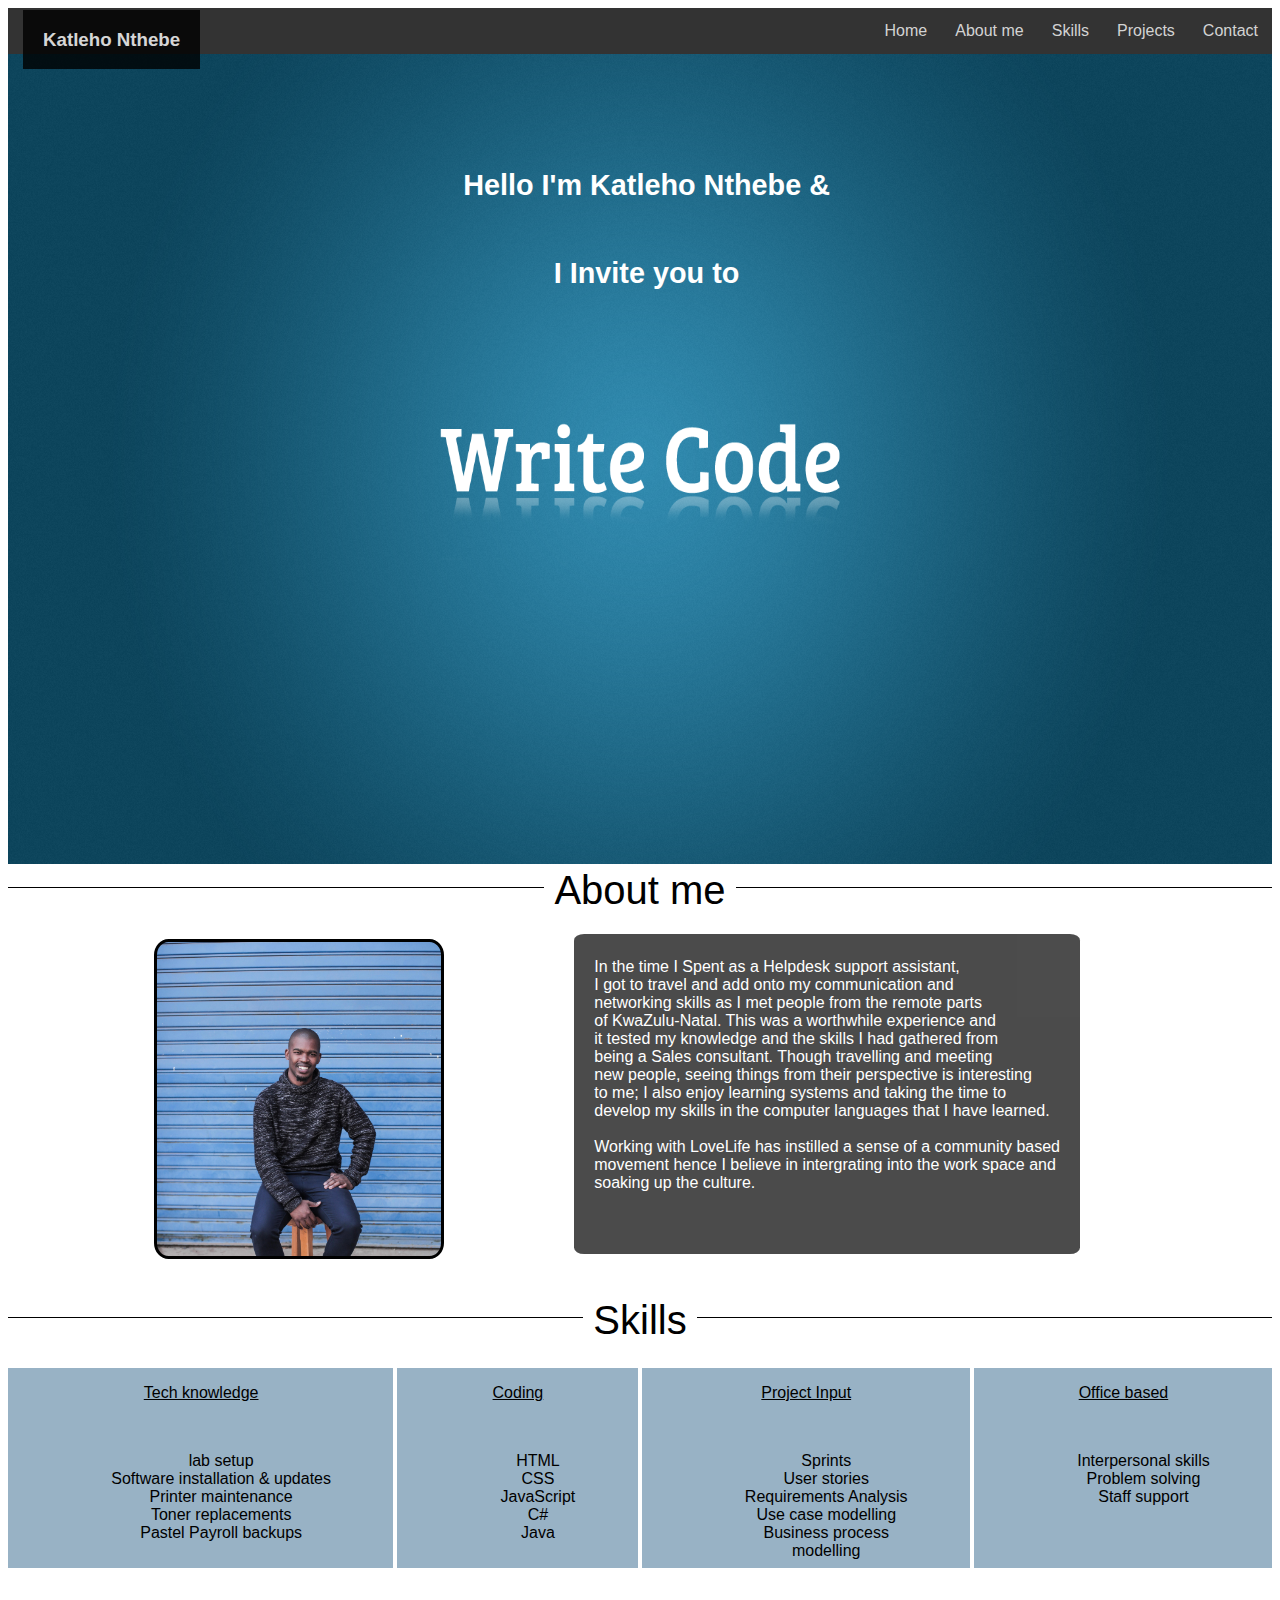
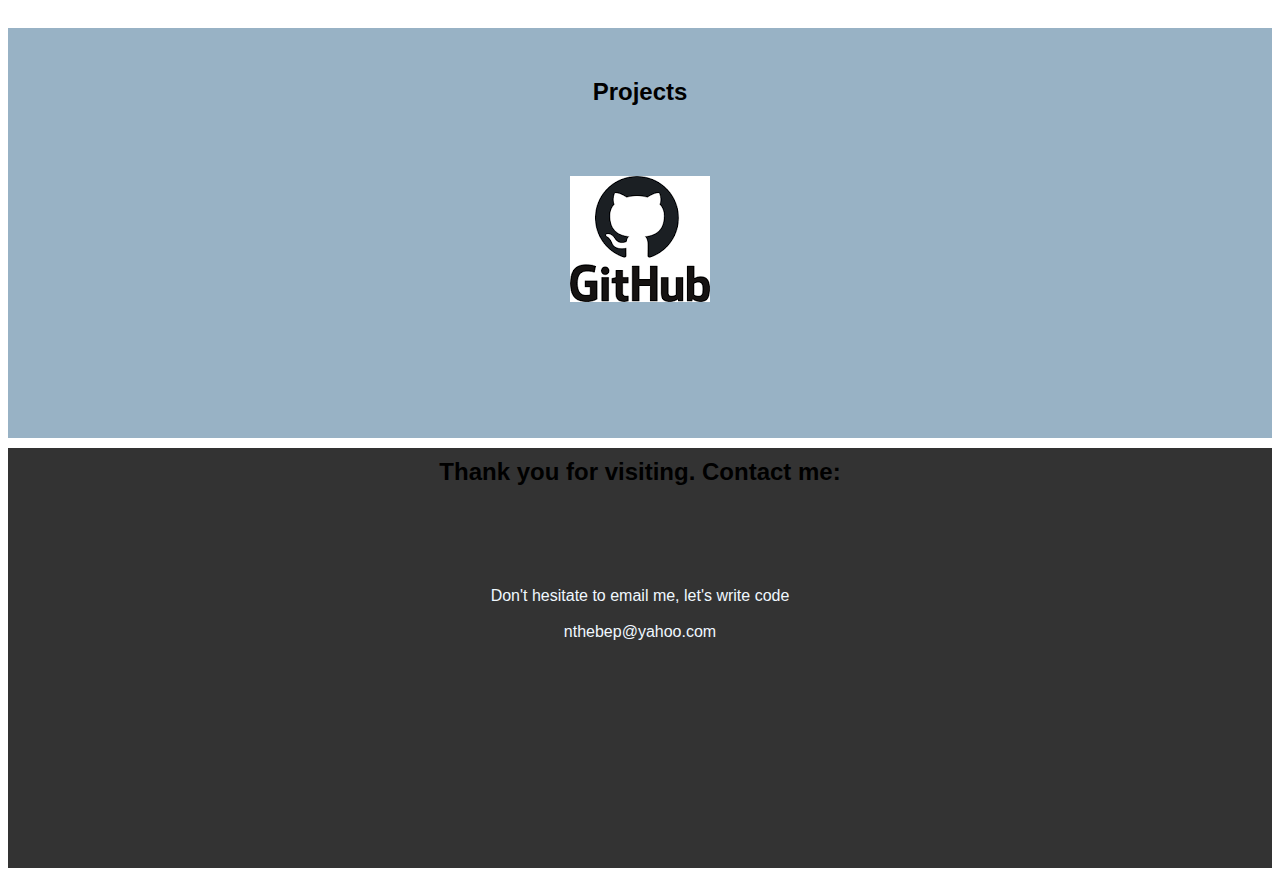
<file: index.html>
<DOCTYPE! html>
<html>
<head>
<title>K-Profile</title>
<link rel="stylesheet" type="text/css" href="css/style.css" />
<link rel="stylesheet" href="https://cdnjs.cloudflare.com/ajax/libs/font-awesome/5.11.2/css/all.css" integrity="sha256-46qynGAkLSFpVbEBog43gvNhfrOj+BmwXdxFgVK/Kvc=" crossorigin="anonymous" />
<script type="text/javascript" src="css/styles.js"></script>
<!-- <meta content="viewpoint=width-device-width" initial-scale="1.0"> -->
<meta name="viewport" content="width=device-width, initial-scale=1.0">
</head>
<body>
    <div class="navbar" id="navbar">
        <a href="#footer">Contact</a>
        <a href="#projects">Projects</a>
        <a href="#skills">Skills</a>
        <a href="#about">About me</a>
        <a href="#home">Home</a>
    </div>
      <div id="home">
        <div class="introhead">
        <h1>Hello I'm Katleho Nthebe & </h1><br>
        <h1>I Invite you to</h1>
      </div>
          <img id="home" src="pics/hero.png"/>
          <div class="icons">
            <!-- Add font awesome icons -->
            <a href="https://en-gb.facebook.com/login/" target="_blank" ><i class="fab fa-facebook"></i></a>
            <a href="https://trends24.in/south-africa/" target="_blank"><i class="fab fa-twitter"></i></a>
            <a href="katleho.nthebe@umuzi.org" target="_blank"><i class="fab fa-google"></i></a>
            <a href="https://www.linkedin.com/in/katleho-nthebe-7b3b70176/" target="_blank"><i class="fab fa-linkedin"></i></a>
            <a href="https://login.live.com/login.srf?wa=wsignin1.0&rpsnv=13&ct=1571315405&rver=7.1.6819.0&wp=MBI_SSL&wreply=https%3A%2F%2Flw.skype.com%2Flogin%2Foauth%2Fproxy%3Fclient_id%3D572381%26redirect_uri%3Dhttps%253A%252F%252Fweb.skype.com%252FAuth%252FPostHandler%26state%3D66eaa5f3-cb5f-466f-9de7-8706346cdd0a%26site_name%3Dlw.skype.com&lc=1033&id=293290&mkt=en-US&psi=skype&lw=1&cobrandid=2befc4b5-19e3-46e8-8347-77317a16a5a5&client_flight=ReservedFlight33%2CReservedFlight67" target="_blank"><i class="fab fa-skype"></i></a>  
    </div>
        </div>
      
        <div class="myname"><h3>Katleho Nthebe</h3></div>

        <div style="width: 100%; height: 20px; border-bottom: 1px solid black; text-align: center" padding-bottom="20px;">
            <span id="about" style="font-size: 40px; background-color: white; padding: 0 10px; font-family: sans-serif;">
              About me
            </span>
          </div>
          <div class="center">
          <div class="pic"> 
            </div>
            <div class="intro" ><p>In the time I Spent as a Helpdesk support assistant,<br>
              I got to travel and add onto my communication and<br>
               networking skills as I met people from the remote parts <br>
               of KwaZulu-Natal. This was a worthwhile experience and <br>
               it tested my knowledge and the skills I had gathered from<br>
                being a Sales consultant. Though travelling and meeting<br>
               new people, seeing things from their perspective is interesting <br>
               to me; I also enjoy learning systems and taking the time to <br>
              develop my skills in the computer languages that I have learned.<br>
              <br>
              Working with LoveLife has instilled a sense of a community based <br>
              movement hence I believe in intergrating into the work space and<br>
              soaking up the culture. </p></div>
          
            </div>
      <div class="about" id="about"></div>
      <div id="skills" style="width: 100%; height: 20px; border-bottom: 1px solid black; text-align: center">
        <span style="font-size: 40px; background-color: white; padding: 0 10px; font-family: sans-serif;">
          Skills
        </span>
      </div>
    <div id="skills1">
      <div class="d1" id="d1"><p><u>Tech knowledge</u></p><br>
        <ul id="words">
         <li>lab setup</li>
         <li>Software installation & updates</li>
         <li>Printer maintenance</li>
         <li>Toner replacements</li>
         <li>Pastel Payroll backups</li>
    </ul>
      </div>
      <div class="d1" id="d2"><u><p>Coding</p></u><br>
        <ul id="words">
          <li>HTML</li>
          <li>CSS</li>
          <li>JavaScript</li>
          <li>C#</li>
          <li>Java</li>
        </ul>
      </div>
      <div class="d1" id="d3"><u><p>Project Input</p></u><br>
        <ul id="words">
          <li>Sprints</li>
          <li>User stories</li>
          <li>Requirements Analysis</li>
          <li>Use case modelling</li>
          <li>Business process<br> modelling</li>
        </ul>
      </div>
      <div class="d1" id="d4"><u><p>Office based</p></u><br>
        <ul id="words">
          <li>Interpersonal skills</li>
          <li>Problem solving</li>
          <li>Staff support</li>
        </ul>
      </div>
    </div>
    <div id="projects"><h2 class="projects-title">Projects</h2>
    <div class="projects-content">
      <a href="https://github.com/krattz?tab=repositories" target="_blank"><img src="./pics/githublogo.png"></a>
    </div>
    </div>
    <!-- <a href="#navbar"><div class="toTop">To Top</div></a> -->
    <footer id="footer">
        <h2 class="footer-title">Thank you for visiting. Contact me:</h2>

        <div class="form-container">
          <span>Don't hesitate to email me, let's write code </span><br>
          <span></span><br>
          <span>nthebep@yahoo.com</span>
                
        </div>
    </footer> 
</body>
</html>
</file>
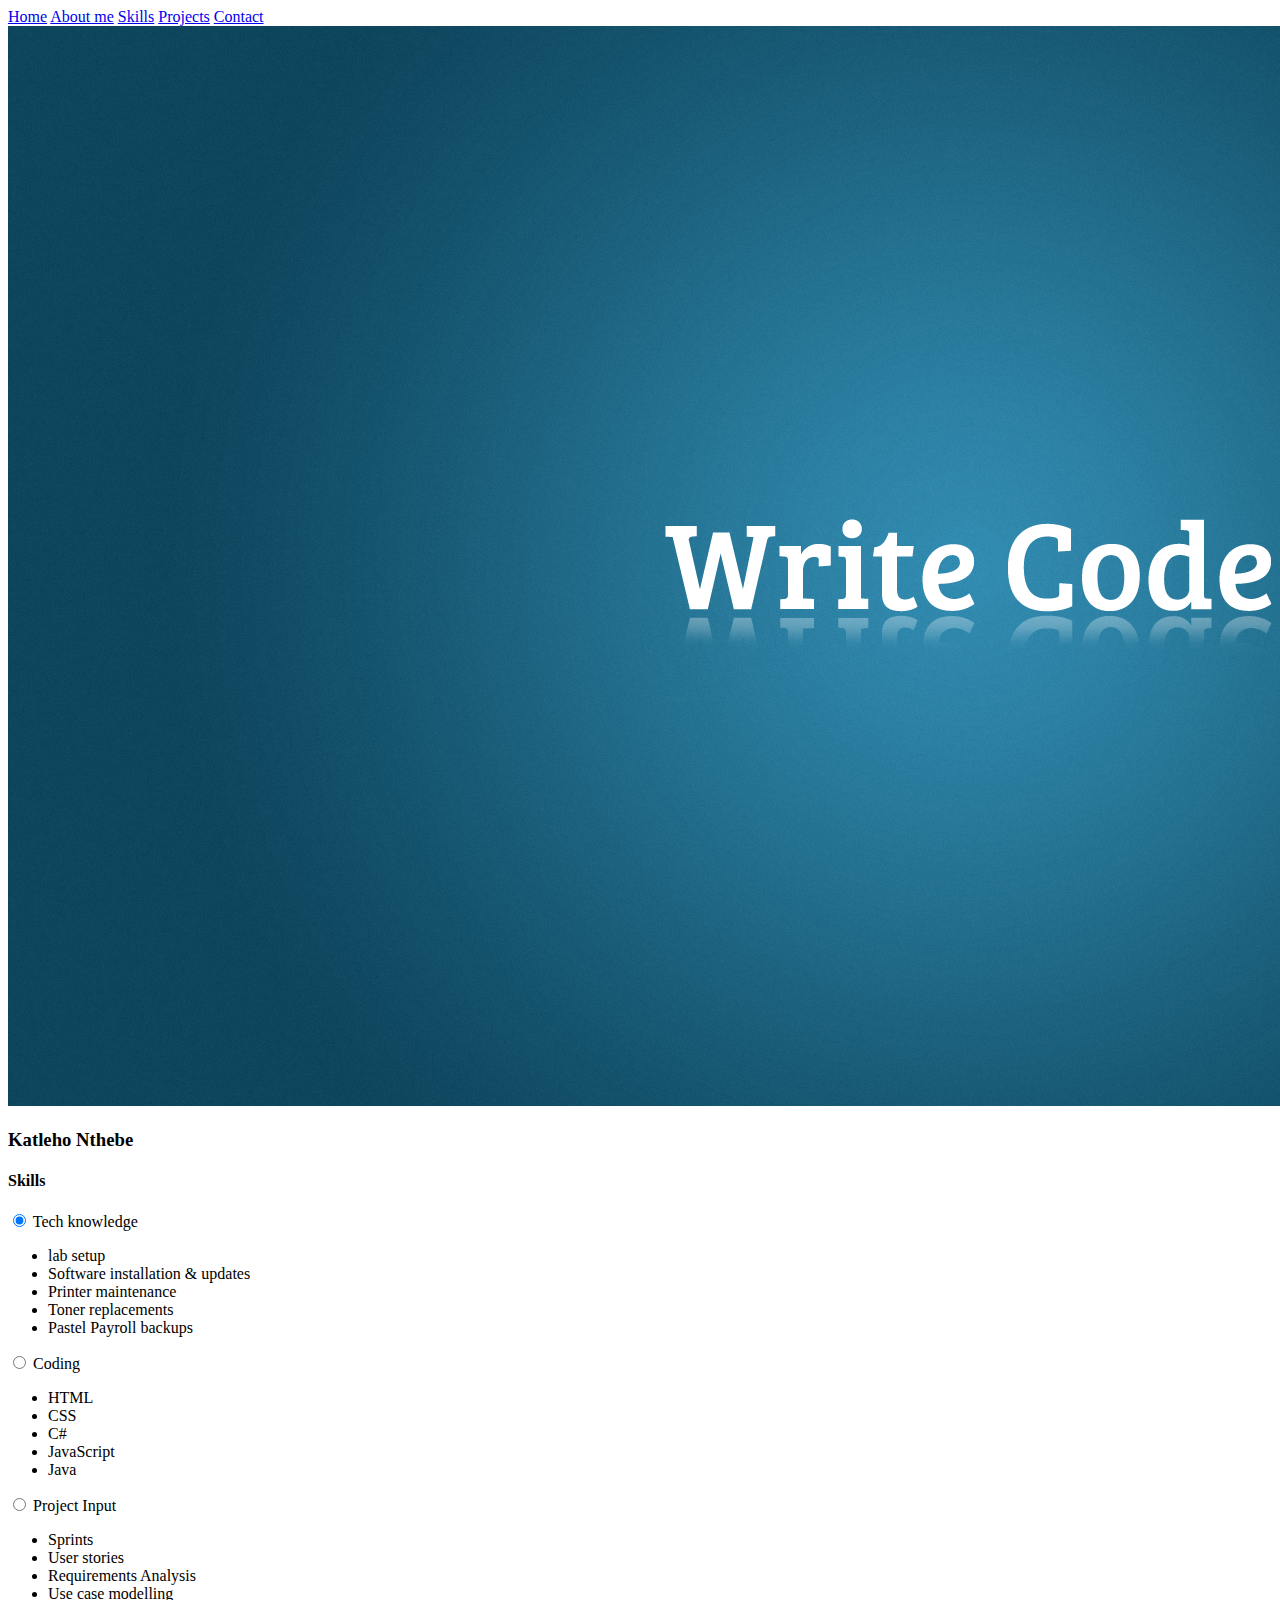
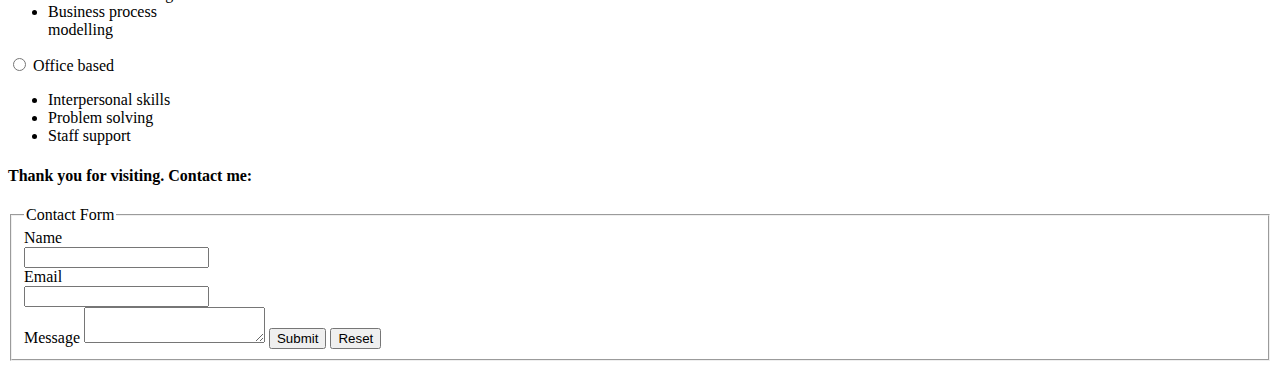
<file: Katleho /index.html>
<!DOCTYPE html>
<html lang="en">
<head>
    <meta charset="UTF-8">
    <meta name="viewport" content="width=device-width, initial-scale=1.0">
    <meta http-equiv="X-UA-Compatible" content="ie=edge">
    <link rel="stylesheet" type="text/css" href="css/style.css" />
    <script type="text/javascript" src="css/styles.js"></script>
    <meta content="viewpoint=width-device-width" initial-scale="1.0">
    <title>Document</title>
</head>
<body>
        <div class="navbar" id="navbar">
                <a href="#home">Home</a>
                <a href="#about">About me</a>
                <a href="#skills">Skills</a>
                <a href="#projects">Projects</a>
                <a href="#footer">Contact</a>
                <a href="javascript:void(0);" class="icon" onclick="myFunction()">
                        <i class="fa fa-bars"></i>
                      </a>
            </div>
            <div id="home">
                    <img id="home" src="pics/hero.png"/>
                  <div class="myname"><h3>Katleho Nthebe</h3></div>
            </div>
            
                    <div class="Skills" id="skills">
                        <h4 class="listedskills">Skills</h4>
                    </div>
                    <div id="nestle-section">
                            <input type="radio" id="tab1" name="tabs" checked=""/>
                            <label for="tab1">Tech knowledge</label>
                            <div class="tab-content1">
                                <ul id="words">
                                    <li>lab setup</li>
                                    <li>Software installation & updates</li>
                                    <li>Printer maintenance</li>
                                    <li>Toner replacements</li>
                                    <li>Pastel Payroll backups</li>
                               </ul></div>
                         
                            <input type="radio" id="tab2" name="tabs"/>
                            <label for="tab2">Coding</label>
                            <div class="tab-content1">
                                <ul id="words">
                                    <li>HTML</li>
                                    <li>CSS</li>
                                    <li>C#</li>
                                    <li>JavaScript</li>
                                    <li>Java</li>
                                  </ul></div>

                            <input type="radio" id="tab3" name="tabs"/>
                            <label for="tab3">Project Input</label>
                            <div class="tab-content1">
                                <ul id="words">
                                    <li>Sprints</li>
                                    <li>User stories</li>
                                    <li>Requirements Analysis</li>
                                    <li>Use case modelling</li>
                                    <li>Business process<br> modelling</li>
                                  </ul></div>

                            <input type="radio" id="tab4" name="tabs"/>
                            <label for="tab4">Office based</label>
                            <div class="tab-content1">
                                <ul id="words">
                                    <li>Interpersonal skills</li>
                                    <li>Problem solving</li>
                                    <li>Staff support</li>
                                  </ul></div>
                        </div>
        
                          <footer id="footer">
                             <h4 class="footer-title">Thank you for visiting. Contact me:</h4>
                            <div class="form-container">  
                                <form action="" method="GET" enctype="multipart/form-data" >
                                        <fieldset id="fieldset"><legend>Contact Form</legend>  
                                        <label for="name">Name</label>  
                                        <div class="name">
                                         
                                        <input type="text" id="name" width="100%" required>
                            
                            
                                    </div>
                                        
                                        <label for="email">Email</label>
                                        <div class="email">
                                         <input type="email" id="email" required>
                                        </div>
                                       
                                        <div>
                                            <label for="area">Message</label>
                                            <textarea id="area"></textarea>
                                            <button type="submit">Submit</button>
                                            <button type="reset">Reset</button>
                                        </div>
                                    </fieldset> 
                                       </form> 
                            </div>            
                        </footer> 
</body>
</html>
</file>
<file: css/style.css>
* {
  box-sizing: border-box;
}
@media screen and (min-width:800px){
.body{
  margin: 0px;
  padding: 0px;
  font-family: Arial, Helvetica, sans-serif;
  display: inline;
}
.p{
  font-family: sans-serif;
}
/* Style the navbar */
.navbar {
    overflow: hidden;
    background-color: #333;
  }
  
  /* Navbar links */
  .navbar a {
    float: right;
    display: grid;
    color: #d3d3d3;
    text-align: right;
    padding: 14px;
    text-decoration: none;
    font-family: sans-serif;
    flex-direction:row;
  }
  /*change nav button color on hover*/
  .navbar a:hover {
    background-color: #ddd;
  }
  
  /*this space will host a pic that represents me*/
  #home{ 
    background-repeat: no-repeat;
    background-size: cover;
    background-position: center center;
    width: 100%;
    height: 90vh;
    margin-top: 0px;
    margin-bottom: 4px;
  }
  .pic{
    display: inline-grid;
    position: absolute;
    top: auto;
    left: 12%;
    margin-top: 4%;
    border-radius: 5%;
    border: solid black;
    width: 290px;
    height:320px;
    background: url("../pics/69.jpg");
    background-size: cover;
    z-index: -1;
  }
  .myname {
    position: fixed;
    top: 10px;
    left: 23px;
    background-color: black;
    color: white;
    opacity: 0.8;
    padding-left: 20px;
    padding-right: 20px;
    font-family: sans-serif;
  }
  .intro {
    position: absolute;
    top: auto;
    right: 200px;
    margin-top: 3.6%;
    background-color: black;
    color: white;
    height: 320px;
    padding-left: 20px;
    padding-right: 20px;
    padding-top: 8px;
    padding-bottom: 16px;
    opacity: 0.7;
    border-radius: 2%;
    font-family: sans-serif;
    opacity: 0.7;
  }
 .about{
   display:inline-grid;
   width: 80%;
   height: 410px;
   background-color: linear-gradient(72deg, red, #f06d06);
   z-index: 1;
 }
 #words{
   text-align: unset;
   text-decoration: none;
   list-style: none;
   padding-top: 0;
   /* margin: 0; */
  }
  /*This four blocks must carry text about my skills*/
  
#skills1{
    display: inline-grid;
    grid-template-rows: auto auto auto auto ;
    grid-template-columns: auto auto auto auto;
    grid-column-gap: 4px;
    grid-row-gap: 10px;
    padding: 50px 0px 10px 0px;
    max-width: 100%;
    width: 100%;
    overflow: hidden;
    /* align-content: center; */
}
/*The four blocks labelled below for single block adjustments*/
.d1{
    background: #98B2C5;
    border-radius: 0%;
    text-align: center;
    padding-left: 1px;
    font-family: sans-serif;
    height: 200px; 
    width: 100%;
}

  /*nothing to display- will decide on what to place here later*/
  #projects{
    height: 410px;
    width:100%;
  background: #98B2C5;
  margin-top: 10px;
  }
  .projects-title{
    text-align: center;
    padding-top: 50px;
    font-family: sans-serif;
  }
  .projects-content{
    text-align: center;
    padding-top: 50px;
    font-family: sans-serif;
  }
  
  /*footer with social media icons. remeber to link them later*/
  #footer{
   
      height: 420px;
      width:100%;
    background-color: #333;
    margin-top: 10px;
    font-family: sans-serif;
  }
  .footer-title{
    position: relative;
    font-family: sans-serif;
    text-align: center;
    margin-top: 10px;
    padding-top: 10px;
  }

  /*Contact Form*/
  .name{
    margin-bottom: 10px;
}
.email{
    margin-bottom: 10px;
}

.form-container {
  width: 35%;
  margin: 0 auto;
  text-align: center;
  text-decoration: bisque;
  text-shadow: cornflowerblue;
  text-rendering: optimizeLegibility;
  color: aliceblue;
  margin-top: 8%;
}

.form-container input,
.form-container textarea {
  width: 100%;
  border: none;
}

#area{
    height: 80px;
    width: 100%;
    margin-bottom: 10px;
}
.introhead{
  display: inline-block;
  position: absolute;
  align-content: center;
  text-align: center;
  /* z-index: 1; */
  right: 450px;
  top: 150px;
 color: white;
 font-family: sans-serif;
 font-size: 0.9rem;
}
  /*Social media Icons position in the footer*/
  .icons {
    text-align: center; 
    display: inline-block;
    position: absolute;
    right: 20px;
    bottom: 2px;
  }
  .icons a {
    color: rgb(153, 38, 38);
  }
  .icons a:hover{
    color:goldenrod;
    transform: scale(2);
  }
  /*Social media Icons must be changed to individual pics*/
  .fa {  
    padding: 0px;
    font-size: 30px;
    width: 50px;
    text-align: center;
    text-decoration: none;
    margin: 8px 5px;
  }
  
  .fa:hover {
      opacity: 0.7;
      transform: scale(2);
  }
  
  .fa-facebook {
    border-radius: 60%;
  }
  
  
  .fa-twitter {
    border-radius: 60%;
  }
  
  .fa-google {
    border-radius: 60%;
  }

  .fa-linkedin {
    border-radius: 60%;
  }
  
  .fa-skype {
    border-radius: 60%;
  }
  .toTop{
    position: absolute;
    top: 1800px;
    right: 30px;
    width: auto;
    height: auto;
    background-color: #98B2C5;
    padding: 12px;
    font-family: sans-serif;
    border-radius: 3%;
  }
  .toTop:hover {
    background-color: rgba(60, 226, 87, 0.541);
    cursor: pointer;
    transform: scale(1.5);
  }
}
  @media screen and (max-width:768px){
    .body{
      display: flex;
      padding-left: 3px;
    }
    .navbar{
      /* text-align: right; */
      float: right;
      margin-bottom: 20px;
      background-color: black;
      /* opacity: 0.4; */
      overflow: hidden;
   
    }
    .navbar a {
      float: right;
      display: grid;
      background-color: black;
      text-align: right;
      padding: 4px;
      text-decoration: none ;
      font-family: sans-serif;
      flex-direction:row;
      text-align: justify;
      align-items: flex-start;
    }
    .introhead{
      display: inline-block;
      position: absolute;
      text-align: center;
      right: 200px;
      top: 100px;
     color: white;
     font-family: sans-serif;
     font-size: 0.8rem;
    }
    #home{
      height: 60vh;
      width: auto;
      display: visible;
      overflow: none;
    }
    .pic{
     display: none;
    }
    .intro{
      overflow-y: scroll;
      overflow-x: hidden;
      margin-top: 50px;
      text-align: center;
    }
    .d1{
      background: #98B2C5;
      border-radius: 0%;
      text-align: center;
      padding-left: 1px;
      padding-bottom: 50px;
      font-family: sans-serif;
      height: 200px; 
      width: 100%;
      grid-row-gap: 10px;
  }
    #d1{
      background: #98B2C5;
      border-radius: 0%;
      text-align: center;
      padding-left: 1px;
      font-family: sans-serif;
      height: 200px; 
      width: 100%;
      margin-top: auto;
    }
    #skills1{
      grid-column-gap: 4px;
      grid-row-gap: 10px;
      padding: 50px 0px 10px 0px;
      max-width: 100%;
      width: auto;
      overflow: hidden;
      align-content: center;
    }
    #footer{
    width:100%;
    background-color: #333;
    margin-top: 10px;
    font-family: sans-serif;
  }
  .form-container{
    text-align: center;
    align-content: center;
  }
  .name{
    margin-left: 70px;
    margin-bottom: 10px;
   
 }
.email{
    margin-bottom: 10px;
    margin-left: 70px;
 }
 #area{
   height: 60px;
   overflow-y: auto;  
 }
 .icons{
  display: inline-block;
  position: relative;
  top: 1800px;
  left: 335px;
 }
 li{
  list-style: none;
}
.projects-title{
  text-align: center;
}
.projects-content{
  text-align: center;
}
.footer-title{
  text-align: center;
  padding-top: 16px;
}
.form-container{
  text-align: center;
  color: #f06d06;
  height: 35%;
  margin-top: 80px;


}
  }
  
  @media screen and (max-width:320px){
    .body{
      max-width: 320px;
    }
    .navbar{
      /* text-align: right; */
      float: right;
      margin-bottom: 20px;
      background-color: whitesmoke;
      overflow: hidden;
   
    }
    .navbar a {
      float: right;
      display: grid;
      /* color: #d3d3d3; */
      text-align: right;
      padding: 4px;
      text-decoration: none;
      font-family: sans-serif;
      flex-direction:row;
      text-align: justify;
      align-items: flex-start;
    }
    .introhead{
      display: none;
    }
    #home{
      height: 60vh;
      width: 320px;
      display: visible;
      overflow: none;
    }
    .pic{
     display: none;
    }
    .intro{
      overflow-y: scroll;
      overflow-x: hidden;
      margin-top: 50px;
      padding-left: 8px;
    }
    .d1{
      background: #98B2C5;
      border-radius: 0%;
      text-align: center;
      padding-left: 1px;
      padding-bottom: 50px;
      font-family: sans-serif;
      height: 200px; 
      width: 100%;
      grid-row-gap: 10px;
  }
    #d1{
      background: #98B2C5;
      border-radius: 0%;
      text-align: center;
      padding-left: 1px;
      font-family: sans-serif;
      height: 200px; 
      width: 100%;
      margin-top: auto;
    }
    #skills1{
      grid-column-gap: 4px;
      grid-row-gap: 10px;
      padding: 50px 0px 10px 0px;
      max-width: 100%;
      width: 100%;
      overflow: hidden;
      align-content: center;
    }
    #footer{
    width:100%;
    background-color: #333;
    margin-top: 10px;
    font-family: sans-serif;
  }
  .name{
    margin-right: 90px;
    margin-bottom: 10px;
   
 }
.email{
    margin-bottom: 10px;
    margin-right: 60px;
 }
 #area{
   height: 60px;
   overflow-y: auto;  
 }
 .icons{
   position: absolute;
   text-align: center;
   overflow: hidden;
   left: 20px;
   bottom: 310px;
 }

.form-container {
display: inline;
overflow-x: hidden;
align-content: center;
height: 50%;
}
.butn{
  position: relative;
  margin-left: 90px;;
}
li{
  list-style: none;
}
.fieldset{
  display: contents;
}
}
@media screen and (max-width:375px){
  .body{
    display: flex;
    max-width: auto;
  }
  .introhead{
    display: none;
  }
  #home{
    width: 353px;
  }
  .icons{
    position: absolute;
    left: 129px;
    top: 2480px;
  }
}
@media screen and (max-width:425px){
  .body{
    display: flex;
    max-width: auto;
  }
  .introhead{
    display: none;
  }
  #home{
    width: 403px;
  }
  .icons{
    position: absolute;
    left: 149px;
    top: 2380px;
  }
}
</file>
<file: Katleho /css/style.css>
@media screen and (max-width: 320px){
  .body{
    margin: 0%;
    padding: 0%;
  }
    .topnav a:not(:first-child) {display: none;}
    .topnav a.icon {
      float: right;
      display: block;
    }
    .topnav.responsive {position: relative;}
    .topnav.responsive a.icon {
      position: absolute;
      right: 0;
      top: 0;
    }
    .topnav.responsive a {
      float: none;
      display: block;
      text-align: left;
    }
/* Add a black background color to the top navigation */
.navbar {
    background-color: #333;
    overflow: hidden;
  }
  
  /* Style the links inside the navigation bar */
  .navbar a {
    float: left;
    display: block;
    color: #f2f2f2;
    text-align: center;
    padding: 14px 12px;
    text-decoration: none;
    font-family: sans-serif;
    font-size: 17px;
  }
  
  /* Change the color of links on hover */
  .navbar a:hover {
    background-color: #ddd;
    color: black;
  }
  
  /* Add an active class to highlight the current page */
  .navbar a.active {
    background-color: #4CAF50;
    color: white;
  }
  
  /* Hide the link that should open and close the topnav on small screens */
  .navbar .icon {
    display: none;
  }
    #home{
        background-repeat: no-repeat;
        background-size: cover;
        background-position: center center;
        width: 100%;
        height: 40vh;
        margin-top: 0px;
        margin-bottom: 0px;
          }
    .myname {
        position: relative;
        left: 0px;
        padding: 3px 2px 3px 2px;
        text-align: center;
        background-color: black;
        color: white;
        opacity: 0.8;
        padding-left: 20px;
        padding-right: 20px;
        font-family: sans-serif;
          }
          .listedskills{
            padding-top: 3em;
            /* padding-bottom: 3em;  */
          }

    .accordion {
        background-color: #eee;
        color: #444;
        cursor: pointer;
        padding: 18px;
        width: 100%;
        border: none;
        text-align: left;
        outline: none;
        font-size: 15px;
        transition: 0.4s;
          }
          
          #nestle-section{
            float:left;
            width:100%;
            position:relative;
        }
        #nestle-section label{
            float:left;
            width:100%;
            background:#333;
            color:#fff;
            padding:5px 0;
            text-align:center;
            cursor:pointer;
            border-bottom:1px solid #fff;
        }
        #nestle-section .tab-content1{
            float:left;
            width:100%;
            padding:0 10px;
            height:0;
            -moz-transition: height 1s ease;
            -webkit-transition: height 1s ease;
            -o-transition: height 1s ease;
            transition: height 1s ease;
            overflow:hidden;
        }
        #nestle-section  input:checked + label + .tab-content1{
            padding: 10px;
            height: 150px;
            -moz-transition: height 1s ease;
            -webkit-transition: height 1s ease;
            -o-transition: height 1s ease;
            transition: height 1s ease;
        }
        #nestle-section input:checked + label{
            background:#ccc;
            color:#333;
        }
        #nestle-section input{
            display:none;
        }
          .listedskills{
              text-align: center;
              font-size: 22px;
              /* background-color: lightsteelblue; */
          }
          #words{
            text-align: left;
            text-decoration: none;
            list-style: none;
            margin: 0 auto;
           }
           #footer{
          height:18%;
          width:100%;
          
          margin-top: 10px;
          font-family: sans-serif;
        }
        /* .footer-title{
          position: relative;
          font-family: sans-serif;
          text-align: center;
          margin-top: 10px;
          padding-top: 10px;

        } */
        /*Contact Form*/
        .name{
          width: 80%;
          margin-bottom: 10px;
      }
      .email{
        width: 80%;
        margin-bottom: 10px;
      }
      .form-container {
        width: 100%;
        height: 20%;
        margin: 0 auto;
        background-color: #333;
      }
      .form-container input,
      .form-container textarea {
        width: 100%;
        border: none;
      }
      #area{
          height: 30%;
          width: 80%;
          margin-bottom: 10px;
      }  
      .pic{
        visibility: hidden;
        position: absolute;
        top: auto;
        left: 8%;
        margin-top: 6%;
        border-radius: 5%;
        border: solid black;
        width: 290px;
        height:280px;
        background: url("../pics/69.jpg");
        background-size: cover;
      }   
      .intro {
        display: none;
        position: absolute;
        top: auto;
        right: 80px;
        margin-top: 6%;
        background-color: black;
        color: white;
        padding-left: 20px;
        padding-right: 20px;
        padding-top: 8px;
        padding-bottom: 16px;
        opacity: 0.7;
        border-radius: 2%;
        font-family: sans-serif;
      }  
      #about{
        visibility: hidden;
      }   
}

/* Tablet view */

@media screen and (max-width:770px){
    
  #home{
     background: url("../pics/69.jpg");
     background-size: cover;
  }
  .pic{
     display: none;
  }
  .intro{
    display: contents;
    position: absolute;
   margin: auto auto;
    height: 40%;
    width: 80%;
    overflow: scroll;
  }
  .name{
    position: relative;
    left: 0px;
    padding: 3px 2px 3px 2px;
    text-align: right;
  }
  #skills1{
    display: block;
    width: 100%;
  }
  .d1{
    width: 97.4%;
    height: auto;
    border-radius: 0%;
    margin-top: 23px;
    padding-bottom: 6px;
  }
  .d2{
    width: 100%;
    height: auto;
    border-radius: 0%;
    
  }
  .d3{
    width: 100%;
    height: auto;
    padding: 4px 0px;
    border-radius: 0%;
    padding-bottom: 6px;
  }
  .d4{
    width: 100%;
    height: auto;
    border-radius: 0%;
    padding-bottom: 6px;
  }
 
  .lds-spinner{
    display: none;
  }
}

@media screen and (max-width :1024px){
  .intro {
    display: contents;
    position: absolute;
    top: auto;
    right: 80px;
    margin-top: 6%;
    background-color: black;
    color: white;
    padding-left: 20px;
    padding-right: 20px;
    padding-top: 8px;
    padding-bottom: 16px;
    opacity: 0.7;
    border-radius: 2%;
    font-family: sans-serif;
  }
}
</file>
